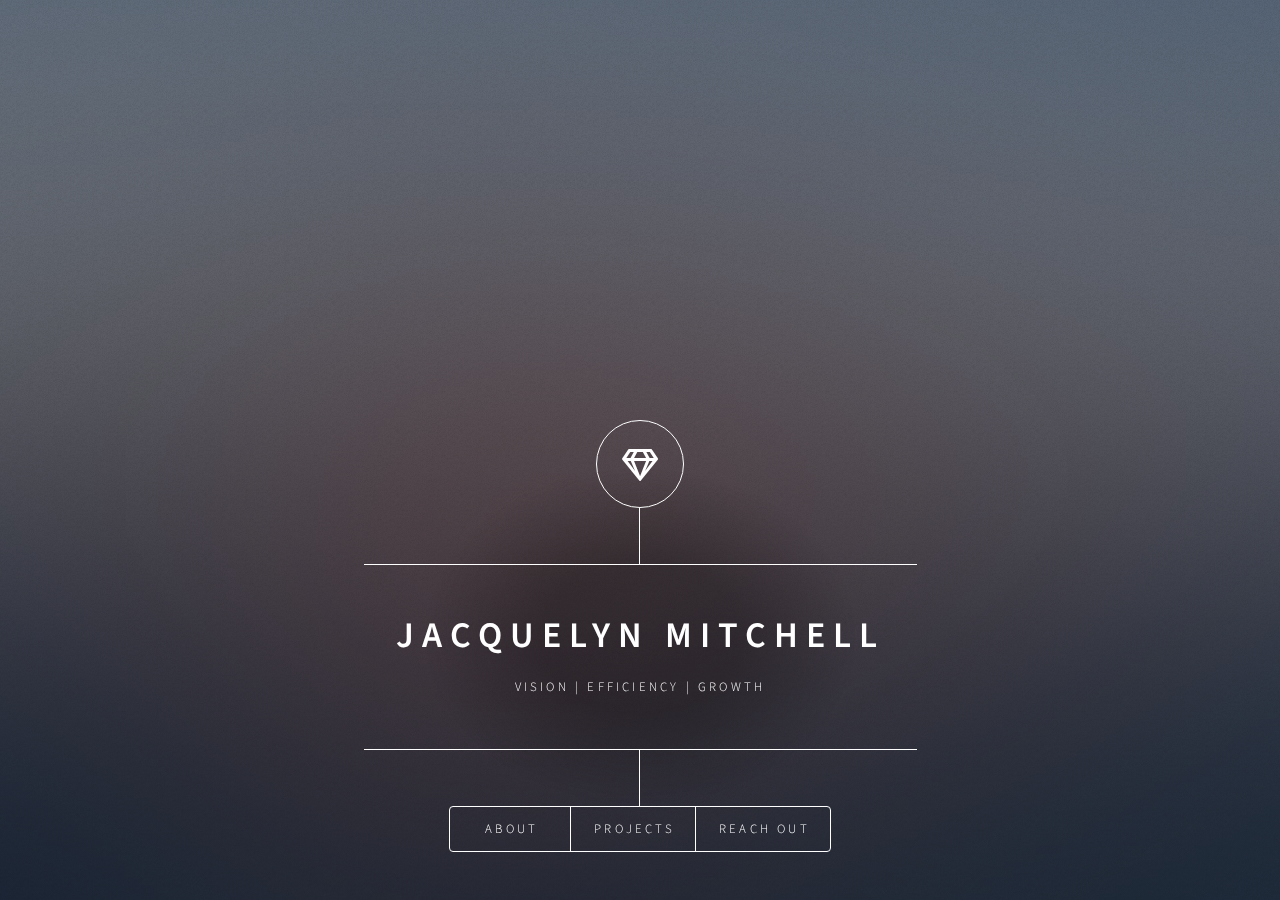
<file: index.html>
<!DOCTYPE html>

<html>
  <head>
    <title>Jacquelyn Mitchell | Software Developer</title>
    <meta charset="utf-8" />
    <meta
      name="viewport"
      content="width=device-width, initial-scale=1, user-scalable=no"
    />
    <link rel="stylesheet" href="assets/css/main.css" />
    <noscript
      ><link rel="stylesheet" href="assets/css/noscript.css"
    /></noscript>
  </head>
  <body class="is-preload">
    <!-- Wrapper -->
    <div id="wrapper">
      <!-- Header -->
      <header id="header">
        <div class="logo">
          <span class="icon fa-gem"></span>
        </div>
        <div class="content">
          <div class="inner">
            <h1>Jacquelyn Mitchell</h1>

            <p>Vision | Efficiency | Growth</p>
          </div>
        </div>
        <nav>
          <ul>
            <li><a href="#about">About</a></li>
            <li><a href="#projects">Projects</a></li>
            <li><a href="#reachout">Reach Out</a></li>
          </ul>
        </nav>
      </header>

      <!-- Main -->
      <div id="main">
        <!-- About -->
        <article id="about">
          <h2 class="major">Bonjour!</h2>
          <span class="image main"><img src="images/cover.PNG" alt="" /></span>
          <p>I'm Jacquelyn Mitchell</p>
          <p>
            Junior Software Developer with an eye for authenticity and
            particularity to seperate your project from the rest.
            <i>Shall We?...</i>Check out <a href="#projects">my work so far</a>.
          </p>
        </article>

        <!-- Projects -->
        <article id="projects">
          <h2 class="major">Projects</h2>
          <p>
            
          </p>

          <div class="projectContainer">
            <!-- <div class="row row-cols-2"> -->
            <div class="staticProjectContainer">
              <div class="staticProjectImage">
                <a href="https://github.com/jquln/StaticStore"
                  ><img
                    src="./images/STATICSTORE.PNG"
                    alt="static"
                    height="160px"
                    width="200px"
                /></a>
              </div>
              <div class="staticTitle">Static Store</div>
            </div>
            <div class="cssProjectContainer">
              <div class="cssProjectImage">
                <a href="https://codepen.io/jquln/pen/zYdwGad"
                  ><img
                    src="./images/CSSCREATURE (2).PNG"
                    alt="css creature"
                    height="160px"
                    width="200px"
                /></a>
              </div>
              <div class="cssTitle">CSS Creature</div>
            </div>
            <div class="businessProjectContainer">
              <div class="businessProjectImage">
                <a href="https://github.com/jquln/GoldBadge_Challenges/tree/master"
                  ><img
                    src="./images/BUSINESSCHALLENGES.PNG"
                    alt="business challenges"
                    height="160px"
                    width="200px"
                  />
                </a>
              </div>
              <div class="businessTitle">Business Challanges</div>
            </div>
            <div class="groupProjectContainer">
              <div class="groupProjectImage">
                <a href="https://github.com/RobMongin/SchedulerMVP"
                  ><img
                    src="./images/SCHEDULER.PNG"
                    alt="sunny schedular"
                    height="160px"
                    width="200px"
                /></a>
              </div>
              <div class="groupTitle">Group API Project</div>
            </div>
            <div class="prdcrProjectContainer">
              <div class="prdcrProjectImage">
                <a href="https://prdcrfriend.azurewebsites.net"
                  ><img
                    src="./images/PRDCR.PNG"
                    alt="prdcr"
                    height="160px"
                    width="200px"
                /></a>
              </div>
              <div class="prdcrTitle">PRDCR Friend</div>
            </div>

            <!-- </div> -->
          </div>
        </article>

        <!-- <section class="bg-primary" id="staticStore">
									<div class="container-fluid">
										<div class="row no-gutter popup-gallery">
											<div class="row row-cols-2">
												<a href="#" class="portfolio-box">
													<img src="#" class="img-responsive" alt="">
													<div class="portfolio-box-caption">
														<div class="portfolio-box-caption-content">
															<div class="project-category text-faded">
																Html/CSS
															</div>
															<div class="project-name">
																Static Storefront
															</div>
														</div>
													</div>
												</a>
											</div>
									
								</section> -->
        <!-- Contact -->
        <article id="reachout">
          <h2 class="major">Reach Out</h2>
          <form method="post" action="#">
            <div class="fields">
              <div class="field half">
                <label for="name">Name</label>
                <input type="text" name="name" id="name" />
              </div>
              <div class="field half">
                <label for="email">Email</label>
                <input type="text" name="email" id="email" />
              </div>
              <div class="field">
                <label for="message">Message</label>
                <textarea name="message" id="message" rows="4"></textarea>
              </div>
            </div>
            <ul class="actions">
              <li>
                <input type="submit" value="Send Message" class="primary" />
              </li>
              <li><input type="reset" value="Reset" /></li>
            </ul>
          </form>
          <ul class="icons">
            <li>
              <a
                href="https://www.linkedin.com/in/jquln/"
                class="icon brands fa-linkedin"
                ><span class="label">LinkedIn</span></a
              >
            </li>
            <li>
              <a href="https://github.com/jquln" class="icon brands fa-github"
                ><span class="label">GitHub</span></a
              >
            </li>
          </ul>
        </article>

        <!-- Elements -->
        <article id="elements">
          <h2 class="major">Elements</h2>

          <section>
            <h3 class="major">Text</h3>
            <p>
              This is <b>bold</b> and this is <strong>strong</strong>. This is
              <i>italic</i> and this is <em>emphasized</em>. This is
              <sup>superscript</sup> text and this is <sub>subscript</sub> text.
              This is <u>underlined</u> and this is code:
              <code>for (;;) { ... }</code>. Finally,
              <a href="#">this is a link</a>.
            </p>
            <hr />
            <h2>Heading Level 2</h2>
            <h3>Heading Level 3</h3>
            <h4>Heading Level 4</h4>
            <h5>Heading Level 5</h5>
            <h6>Heading Level 6</h6>
            <hr />
            <h4>Blockquote</h4>
            <blockquote>
              Fringilla nisl. Donec accumsan interdum nisi, quis tincidunt felis
              sagittis eget tempus euismod. Vestibulum ante ipsum primis in
              faucibus vestibulum. Blandit adipiscing eu felis iaculis volutpat
              ac adipiscing accumsan faucibus. Vestibulum ante ipsum primis in
              faucibus lorem ipsum dolor sit amet nullam adipiscing eu felis.
            </blockquote>
            <h4>Preformatted</h4>
            <pre><code>i = 0;

										while (!deck.isInOrder()) {
    									print 'Iteration ' + i;
    									deck.shuffle();
    												i++;
										}

										print 'It took ' + i + ' iterations to sort the deck.';</code></pre>
          </section>

          <section>
            <h3 class="major">Lists</h3>

            <h4>Unordered</h4>
            <ul>
              <li>Dolor pulvinar etiam.</li>
              <li>Sagittis adipiscing.</li>
              <li>Felis enim feugiat.</li>
            </ul>

            <h4>Alternate</h4>
            <ul class="alt">
              <li>Dolor pulvinar etiam.</li>
              <li>Sagittis adipiscing.</li>
              <li>Felis enim feugiat.</li>
            </ul>

            <h4>Ordered</h4>
            <ol>
              <li>Dolor pulvinar etiam.</li>
              <li>Etiam vel felis viverra.</li>
              <li>Felis enim feugiat.</li>
              <li>Dolor pulvinar etiam.</li>
              <li>Etiam vel felis lorem.</li>
              <li>Felis enim et feugiat.</li>
            </ol>
            <h4>Icons</h4>
            <ul class="icons">
              <li>
                <a href="#" class="icon brands fa-twitter"
                  ><span class="label">Twitter</span></a
                >
              </li>
              <li>
                <a href="#" class="icon brands fa-facebook-f"
                  ><span class="label">Facebook</span></a
                >
              </li>
              <li>
                <a href="#" class="icon brands fa-instagram"
                  ><span class="label">Instagram</span></a
                >
              </li>
              <li>
                <a href="#" class="icon brands fa-github"
                  ><span class="label">Github</span></a
                >
              </li>
            </ul>

            <h4>Actions</h4>
            <ul class="actions">
              <li><a href="#" class="button primary">Default</a></li>
              <li><a href="#" class="button">Default</a></li>
            </ul>
            <ul class="actions stacked">
              <li><a href="#" class="button primary">Default</a></li>
              <li><a href="#" class="button">Default</a></li>
            </ul>
          </section>

          <section>
            <h3 class="major">Table</h3>
            <h4>Default</h4>
            <div class="table-wrapper">
              <table>
                <thead>
                  <tr>
                    <th>Name</th>
                    <th>Description</th>
                    <th>Price</th>
                  </tr>
                </thead>
                <tbody>
                  <tr>
                    <td>Item One</td>
                    <td>Ante turpis integer aliquet porttitor.</td>
                    <td>29.99</td>
                  </tr>
                  <tr>
                    <td>Item Two</td>
                    <td>Vis ac commodo adipiscing arcu aliquet.</td>
                    <td>19.99</td>
                  </tr>
                  <tr>
                    <td>Item Three</td>
                    <td>Morbi faucibus arcu accumsan lorem.</td>
                    <td>29.99</td>
                  </tr>
                  <tr>
                    <td>Item Four</td>
                    <td>Vitae integer tempus condimentum.</td>
                    <td>19.99</td>
                  </tr>
                  <tr>
                    <td>Item Five</td>
                    <td>Ante turpis integer aliquet porttitor.</td>
                    <td>29.99</td>
                  </tr>
                </tbody>
                <tfoot>
                  <tr>
                    <td colspan="2"></td>
                    <td>100.00</td>
                  </tr>
                </tfoot>
              </table>
            </div>

            <h4>Alternate</h4>
            <div class="table-wrapper">
              <table class="alt">
                <thead>
                  <tr>
                    <th>Name</th>
                    <th>Description</th>
                    <th>Price</th>
                  </tr>
                </thead>
                <tbody>
                  <tr>
                    <td>Item One</td>
                    <td>Ante turpis integer aliquet porttitor.</td>
                    <td>29.99</td>
                  </tr>
                  <tr>
                    <td>Item Two</td>
                    <td>Vis ac commodo adipiscing arcu aliquet.</td>
                    <td>19.99</td>
                  </tr>
                  <tr>
                    <td>Item Three</td>
                    <td>Morbi faucibus arcu accumsan lorem.</td>
                    <td>29.99</td>
                  </tr>
                  <tr>
                    <td>Item Four</td>
                    <td>Vitae integer tempus condimentum.</td>
                    <td>19.99</td>
                  </tr>
                  <tr>
                    <td>Item Five</td>
                    <td>Ante turpis integer aliquet porttitor.</td>
                    <td>29.99</td>
                  </tr>
                </tbody>
                <tfoot>
                  <tr>
                    <td colspan="2"></td>
                    <td>100.00</td>
                  </tr>
                </tfoot>
              </table>
            </div>
          </section>

          <section>
            <h3 class="major">Buttons</h3>
            <ul class="actions">
              <li><a href="#" class="button primary">Primary</a></li>
              <li><a href="#" class="button">Default</a></li>
            </ul>
            <ul class="actions">
              <li><a href="#" class="button">Default</a></li>
              <li><a href="#" class="button small">Small</a></li>
            </ul>
            <ul class="actions">
              <li>
                <a href="#" class="button primary icon solid fa-download"
                  >Icon</a
                >
              </li>
              <li>
                <a href="#" class="button icon solid fa-download">Icon</a>
              </li>
            </ul>
            <ul class="actions">
              <li><span class="button primary disabled">Disabled</span></li>
              <li><span class="button disabled">Disabled</span></li>
            </ul>
          </section>

          <section>
            <h3 class="major">Form</h3>
            <form method="post" action="#">
              <div class="fields">
                <div class="field half">
                  <label for="demo-name">Name</label>
                  <input
                    type="text"
                    name="demo-name"
                    id="demo-name"
                    value=""
                    placeholder="Jane Doe"
                  />
                </div>
                <div class="field half">
                  <label for="demo-email">Email</label>
                  <input
                    type="email"
                    name="demo-email"
                    id="demo-email"
                    value=""
                    placeholder="jane@untitled.tld"
                  />
                </div>
                <div class="field">
                  <label for="demo-category">Category</label>
                  <select name="demo-category" id="demo-category">
                    <option value="">-</option>
                    <option value="1">Manufacturing</option>
                    <option value="1">Shipping</option>
                    <option value="1">Administration</option>
                    <option value="1">Human Resources</option>
                  </select>
                </div>
                <div class="field half">
                  <input
                    type="radio"
                    id="demo-priority-low"
                    name="demo-priority"
                    checked
                  />
                  <label for="demo-priority-low">Low</label>
                </div>
                <div class="field half">
                  <input
                    type="radio"
                    id="demo-priority-high"
                    name="demo-priority"
                  />
                  <label for="demo-priority-high">High</label>
                </div>
                <div class="field half">
                  <input type="checkbox" id="demo-copy" name="demo-copy" />
                  <label for="demo-copy">Email me a copy</label>
                </div>
                <div class="field half">
                  <input
                    type="checkbox"
                    id="demo-human"
                    name="demo-human"
                    checked
                  />
                  <label for="demo-human">Not a robot</label>
                </div>
                <div class="field">
                  <label for="demo-message">Message</label>
                  <textarea
                    name="demo-message"
                    id="demo-message"
                    placeholder="Enter your message"
                    rows="6"
                  ></textarea>
                </div>
              </div>
              <ul class="actions">
                <li>
                  <input type="submit" value="Send Message" class="primary" />
                </li>
                <li><input type="reset" value="Reset" /></li>
              </ul>
            </form>
          </section>
        </article>

        <!-- Footer -->
        <footer id="footer">
          <p class="copyright">&copy; Jacquelyn Mitchell 2022</p>
        </footer>
      </div>
    </div>

    <!-- BG -->
    <div id="bg"></div>

    <!-- Scripts -->

    <script src="assets/js/jquery.min.js"></script>
    <script src="assets/js/browser.min.js"></script>
    <script src="assets/js/breakpoints.min.js"></script>
    <script src="assets/js/util.js"></script>
    <script src="assets/js/main.js"></script>
  </body>
</html>
</file>
<file: assets/css/noscript.css>
/*
	Dimension by HTML5 UP
	html5up.net | @ajlkn
	Free for personal and commercial use under the CCA 3.0 license (html5up.net/license)
*/

/* BG */

	body.is-preload #bg:before {
		background-color: transparent;
	}

/* Header */

	body.is-preload #header {
		-moz-filter: none;
		-webkit-filter: none;
		-ms-filter: none;
		filter: none;
	}

		body.is-preload #header > * {
			opacity: 1;
		}

		body.is-preload #header .content .inner {
			max-height: none;
			padding: 3rem 2rem;
			opacity: 1;
		}

/* Main */

	#main article {
		opacity: 1;
		margin: 4rem 0 0 0;
	}
</file>
<file: assets/css/main.css>
@import url(fontawesome-all.min.css);
@import url("https://fonts.googleapis.com/css?family=Source+Sans+Pro:300italic,600italic,300,600");



html, body, div, span, applet, object,
iframe, h1, h2, h3, h4, h5, h6, p, blockquote,
pre, a, abbr, acronym, address, big, cite,
code, del, dfn, em, img, ins, kbd, q, s, samp,
small, strike, strong, sub, sup, tt, var, b,
u, i, center, dl, dt, dd, ol, ul, li, fieldset,
form, label, legend, table, caption, tbody,
tfoot, thead, tr, th, td, article, aside,
canvas, details, embed, figure, figcaption,
footer, header, hgroup, menu, nav, output, ruby,
section, summary, time, mark, audio, video {
	margin: 0;
	padding: 0;
	border: 0;
	font-size: 100%;
	font: inherit;
	vertical-align: baseline;}

article, aside, details, figcaption, figure,
footer, header, hgroup, menu, nav, section {
	display: block;}

body {
	line-height: 1;
}

ol, ul {
	list-style: none;
}

blockquote, q {
	quotes: none;
}

	blockquote:before, blockquote:after, q:before, q:after {
		content: '';
		content: none;
	}

table {
	border-collapse: collapse;
	border-spacing: 0;
}

body {
	-webkit-text-size-adjust: none;
}

mark {
	background-color: transparent;
	color: inherit;
}

input::-moz-focus-inner {
	border: 0;
	padding: 0;
}

input, select, textarea {
	-moz-appearance: none;
	-webkit-appearance: none;
	-ms-appearance: none;
	appearance: none;
}

/* Basic */

	@-ms-viewport {
		width: device-width;
	}

	@media screen and (max-width: 480px) {

		html, body {
			min-width: 320px;
		}

	}

	html {
		box-sizing: border-box;
	}

	*, *:before, *:after {
		box-sizing: inherit;
	}

	body {
		background: #1b1f22;
	}

		body.is-preload *, body.is-preload *:before, body.is-preload *:after {
			-moz-animation: none !important;
			-webkit-animation: none !important;
			-ms-animation: none !important;
			animation: none !important;
			-moz-transition: none !important;
			-webkit-transition: none !important;
			-ms-transition: none !important;
			transition: none !important;
		}

/* Type */

	html {
		font-size: 16pt;
	}

		@media screen and (max-width: 1680px) {

			html {
				font-size: 12pt;
			}

		}

		@media screen and (max-width: 736px) {

			html {
				font-size: 11pt;
			}

		}

		@media screen and (max-width: 360px) {

			html {
				font-size: 10pt;
			}

		}

	body, input, select, textarea {
		color: #ffffff;
		font-family: "Source Sans Pro", sans-serif;
		font-weight: 300;
		font-size: 1rem;
		line-height: 1.65;
	}

	a {
		-moz-transition: color 0.2s ease-in-out, background-color 0.2s ease-in-out, border-bottom-color 0.2s ease-in-out;
		-webkit-transition: color 0.2s ease-in-out, background-color 0.2s ease-in-out, border-bottom-color 0.2s ease-in-out;
		-ms-transition: color 0.2s ease-in-out, background-color 0.2s ease-in-out, border-bottom-color 0.2s ease-in-out;
		transition: color 0.2s ease-in-out, background-color 0.2s ease-in-out, border-bottom-color 0.2s ease-in-out;
		border-bottom: dotted 1px rgba(255, 255, 255, 0.5);
		text-decoration: none;
		color: inherit;
	}

		a:hover {
			border-bottom-color: transparent;
		}

	strong, b {
		color: #ffffff;
		font-weight: 600;
	}

	em, i {
		font-style: italic;
	}

	p {
		margin: 0 0 2rem 0;
	}

	h1, h2, h3, h4, h5, h6 {
		color: #ffffff;
		font-weight: 600;
		line-height: 1.5;
		margin: 0 0 1rem 0;
		text-transform: uppercase;
		letter-spacing: 0.2rem;
	}

		h1 a, h2 a, h3 a, h4 a, h5 a, h6 a {
			color: inherit;
			text-decoration: none;
		}

		h1.major, h2.major, h3.major, h4.major, h5.major, h6.major {
			border-bottom: solid 1px #ffffff;
			width: -moz-max-content;
			width: -webkit-max-content;
			width: -ms-max-content;
			width: max-content;
			padding-bottom: 0.5rem;
			margin: 0 0 2rem 0;
		}

	h1 {
		font-size: 2.25rem;
		line-height: 1.3;
		letter-spacing: 0.5rem;
	}

	h2 {
		font-size: 1.5rem;
		line-height: 1.4;
		letter-spacing: 0.5rem;
	}

	h3 {
		font-size: 1rem;
	}

	h4 {
		font-size: 0.8rem;
	}

	h5 {
		font-size: 0.7rem;
	}

	h6 {
		font-size: 0.6rem;
	}

	@media screen and (max-width: 736px) {

		h1 {
			font-size: 1.75rem;
			line-height: 1.4;
		}

		h2 {
			font-size: 1.25em;
			line-height: 1.5;
		}

	}

	sub {
		font-size: 0.8rem;
		position: relative;
		top: 0.5rem;
	}

	sup {
		font-size: 0.8rem;
		position: relative;
		top: -0.5rem;
	}

	blockquote {
		border-left: solid 4px #ffffff;
		font-style: italic;
		margin: 0 0 2rem 0;
		padding: 0.5rem 0 0.5rem 2rem;
	}

	code {
		background: rgba(255, 255, 255, 0.075);
		border-radius: 4px;
		font-family: "Courier New", monospace;
		font-size: 0.9rem;
		margin: 0 0.25rem;
		padding: 0.25rem 0.65rem;
	}

	pre {
		-webkit-overflow-scrolling: touch;
		font-family: "Courier New", monospace;
		font-size: 0.9rem;
		margin: 0 0 2rem 0;
	}

		pre code {
			display: block;
			line-height: 1.75;
			padding: 1rem 1.5rem;
			overflow-x: auto;
		}

	hr {
		border: 0;
		border-bottom: solid 1px #ffffff;
		margin: 2.75rem 0;
	}

	.align-left {
		text-align: left;
	}

	.align-center {
		text-align: center;
	}

	.align-right {
		text-align: right;
	}

/* Form */

	form {
		margin: 0 0 2rem 0;
	}

		form > :last-child {
			margin-bottom: 0;
		}

		form > .fields {
			display: -moz-flex;
			display: -webkit-flex;
			display: -ms-flex;
			display: flex;
			-moz-flex-wrap: wrap;
			-webkit-flex-wrap: wrap;
			-ms-flex-wrap: wrap;
			flex-wrap: wrap;
			width: calc(100% + 3rem);
			margin: -1.5rem 0 2rem -1.5rem;
		}

			form > .fields > .field {
				-moz-flex-grow: 0;
				-webkit-flex-grow: 0;
				-ms-flex-grow: 0;
				flex-grow: 0;
				-moz-flex-shrink: 0;
				-webkit-flex-shrink: 0;
				-ms-flex-shrink: 0;
				flex-shrink: 0;
				padding: 1.5rem 0 0 1.5rem;
				width: calc(100% - 1.5rem);
			}

				form > .fields > .field.half {
					width: calc(50% - 0.75rem);
				}

				form > .fields > .field.third {
					width: calc(100%/3 - 0.5rem);
				}

				form > .fields > .field.quarter {
					width: calc(25% - 0.375rem);
				}

		@media screen and (max-width: 480px) {

			form > .fields {
				width: calc(100% + 3rem);
				margin: -1.5rem 0 2rem -1.5rem;
			}

				form > .fields > .field {
					padding: 1.5rem 0 0 1.5rem;
					width: calc(100% - 1.5rem);
				}

					form > .fields > .field.half {
						width: calc(100% - 1.5rem);
					}

					form > .fields > .field.third {
						width: calc(100% - 1.5rem);
					}

					form > .fields > .field.quarter {
						width: calc(100% - 1.5rem);
					}

		}

	label {
		color: #ffffff;
		display: block;
		font-size: 0.8rem;
		font-weight: 300;
		letter-spacing: 0.2rem;
		line-height: 1.5;
		margin: 0 0 1rem 0;
		text-transform: uppercase;
	}

	input[type="text"],
	input[type="password"],
	input[type="email"],
	input[type="tel"],
	select,
	textarea {
		-moz-appearance: none;
		-webkit-appearance: none;
		-ms-appearance: none;
		appearance: none;
		-moz-transition: border-color 0.2s ease-in-out, box-shadow 0.2s ease-in-out, background-color 0.2s ease-in-out;
		-webkit-transition: border-color 0.2s ease-in-out, box-shadow 0.2s ease-in-out, background-color 0.2s ease-in-out;
		-ms-transition: border-color 0.2s ease-in-out, box-shadow 0.2s ease-in-out, background-color 0.2s ease-in-out;
		transition: border-color 0.2s ease-in-out, box-shadow 0.2s ease-in-out, background-color 0.2s ease-in-out;
		background-color: transparent;
		border-radius: 4px;
		border: solid 1px #ffffff;
		color: inherit;
		display: block;
		outline: 0;
		padding: 0 1rem;
		text-decoration: none;
		width: 100%;
	}

		input[type="text"]:invalid,
		input[type="password"]:invalid,
		input[type="email"]:invalid,
		input[type="tel"]:invalid,
		select:invalid,
		textarea:invalid {
			box-shadow: none;
		}

		input[type="text"]:focus,
		input[type="password"]:focus,
		input[type="email"]:focus,
		input[type="tel"]:focus,
		select:focus,
		textarea:focus {
			background: rgba(255, 255, 255, 0.075);
			border-color: #ffffff;
			box-shadow: 0 0 0 1px #ffffff;
		}

	select {
		background-image: url("data:image/svg+xml;charset=utf8,%3Csvg xmlns='http://www.w3.org/2000/svg' width='40' height='40' preserveAspectRatio='none' viewBox='0 0 40 40'%3E%3Cpath d='M9.4,12.3l10.4,10.4l10.4-10.4c0.2-0.2,0.5-0.4,0.9-0.4c0.3,0,0.6,0.1,0.9,0.4l3.3,3.3c0.2,0.2,0.4,0.5,0.4,0.9 c0,0.4-0.1,0.6-0.4,0.9L20.7,31.9c-0.2,0.2-0.5,0.4-0.9,0.4c-0.3,0-0.6-0.1-0.9-0.4L4.3,17.3c-0.2-0.2-0.4-0.5-0.4-0.9 c0-0.4,0.1-0.6,0.4-0.9l3.3-3.3c0.2-0.2,0.5-0.4,0.9-0.4S9.1,12.1,9.4,12.3z' fill='%23ffffff' /%3E%3C/svg%3E");
		background-size: 1.25rem;
		background-repeat: no-repeat;
		background-position: calc(100% - 1rem) center;
		height: 2.75rem;
		padding-right: 2.75rem;
		text-overflow: ellipsis;
	}

		select option {
			color: #ffffff;
			background: #1b1f22;
		}

		select:focus::-ms-value {
			background-color: transparent;
		}

		select::-ms-expand {
			display: none;
		}

	input[type="text"],
	input[type="password"],
	input[type="email"],
	select {
		height: 2.75rem;
	}

	textarea {
		padding: 0.75rem 1rem;
	}

	input[type="checkbox"],
	input[type="radio"] {
		-moz-appearance: none;
		-webkit-appearance: none;
		-ms-appearance: none;
		appearance: none;
		display: block;
		float: left;
		margin-right: -2rem;
		opacity: 0;
		width: 1rem;
		z-index: -1;
	}

		input[type="checkbox"] + label,
		input[type="radio"] + label {
			text-decoration: none;
			-moz-user-select: none;
			-webkit-user-select: none;
			-ms-user-select: none;
			user-select: none;
			color: #ffffff;
			cursor: pointer;
			display: inline-block;
			font-size: 0.8rem;
			font-weight: 300;
			margin: 0 0 0.5rem 0;
			padding-left: 2.65rem;
			padding-right: 0.75rem;
			position: relative;
		}

			input[type="checkbox"] + label:before,
			input[type="radio"] + label:before {
				-moz-osx-font-smoothing: grayscale;
				-webkit-font-smoothing: antialiased;
				display: inline-block;
				font-style: normal;
				font-variant: normal;
				text-rendering: auto;
				line-height: 1;
				text-transform: none !important;
				font-family: 'Font Awesome 5 Free';
				font-weight: 900;
			}

			input[type="checkbox"] + label:before,
			input[type="radio"] + label:before {
				-moz-transition: border-color 0.2s ease-in-out, box-shadow 0.2s ease-in-out, background-color 0.2s ease-in-out;
				-webkit-transition: border-color 0.2s ease-in-out, box-shadow 0.2s ease-in-out, background-color 0.2s ease-in-out;
				-ms-transition: border-color 0.2s ease-in-out, box-shadow 0.2s ease-in-out, background-color 0.2s ease-in-out;
				transition: border-color 0.2s ease-in-out, box-shadow 0.2s ease-in-out, background-color 0.2s ease-in-out;
				border-radius: 4px;
				border: solid 1px #ffffff;
				content: '';
				display: inline-block;
				height: 1.65rem;
				left: 0;
				line-height: 1.65rem;
				position: absolute;
				text-align: center;
				top: -0.15rem;
				width: 1.65rem;
			}

		input[type="checkbox"]:checked + label:before,
		input[type="radio"]:checked + label:before {
			background: #ffffff !important;
			border-color: #ffffff !important;
			color: #1b1f22;
			content: '\f00c';
		}

		input[type="checkbox"]:focus + label:before,
		input[type="radio"]:focus + label:before {
			background: rgba(255, 255, 255, 0.075);
			border-color: #ffffff;
			box-shadow: 0 0 0 1px #ffffff;
		}

	input[type="checkbox"] + label:before {
		border-radius: 4px;
	}

	input[type="radio"] + label:before {
		border-radius: 100%;
	}

	::-webkit-input-placeholder {
		color: rgba(255, 255, 255, 0.5) !important;
		opacity: 1.0;
	}

	:-moz-placeholder {
		color: rgba(255, 255, 255, 0.5) !important;
		opacity: 1.0;
	}

	::-moz-placeholder {
		color: rgba(255, 255, 255, 0.5) !important;
		opacity: 1.0;
	}

	:-ms-input-placeholder {
		color: rgba(255, 255, 255, 0.5) !important;
		opacity: 1.0;
	}

	.formerize-placeholder {
		color: rgba(255, 255, 255, 0.5) !important;
		opacity: 1.0;
	}

/* Box */

	.box {
		border-radius: 4px;
		border: solid 1px #ffffff;
		margin-bottom: 2rem;
		padding: 1.5em;
	}

		.box > :last-child,
		.box > :last-child > :last-child,
		.box > :last-child > :last-child > :last-child {
			margin-bottom: 0;
		}

		.box.alt {
			border: 0;
			border-radius: 0;
			padding: 0;
		}

/* Icon */

	.icon {
		text-decoration: none;
		border-bottom: none;
		position: relative;
	}

		.icon:before {
			-moz-osx-font-smoothing: grayscale;
			-webkit-font-smoothing: antialiased;
			display: inline-block;
			font-style: normal;
			font-variant: normal;
			text-rendering: auto;
			line-height: 1;
			text-transform: none !important;
			font-family: 'Font Awesome 5 Free';
			font-weight: 400;
		}

		.icon > .label {
			display: none;
		}

		.icon:before {
			line-height: inherit;
		}

		.icon.solid:before {
			font-weight: 900;
		}

		.icon.brands:before {
			font-family: 'Font Awesome 5 Brands';
		}

/* Image */

	.image {
		border-radius: 4px;
		border: 0;
		display: inline-block;
		position: relative;
	}

		.image:before {
			pointer-events: none;
			background-image: url("../../images/overlay.png");
			background-color: rgba(19, 21, 25, 0.5);
			border-radius: 4px;
			content: '';
			display: block;
			height: 100%;
			left: 0;
			opacity: 0.5;
			position: absolute;
			top: 0;
			width: 100%;
		}

		.image img {
			border-radius: 4px;
			display: block;
		}

		.image.left, .image.right {
			max-width: 40%;
		}

			.image.left img, .image.right img {
				width: 100%;
			}

		.image.left {
			float: left;
			padding: 0 1.5em 1em 0;
			top: 0.25em;
		}

		.image.right {
			float: right;
			padding: 0 0 1em 1.5em;
			top: 0.25em;
		}

		.image.fit {
			display: block;
			margin: 0 0 2rem 0;
			width: 100%;
		}

			.image.fit img {
				width: 100%;
			}

		.image.main {
			display: block;
			margin: 2.5rem 0;
			width: 100%;
		}

			.image.main img {
				width: 100%;
			}

		@media screen and (max-width: 736px) {

			.image.main {
				margin: 2rem 0;
			}

		}

		@media screen and (max-width: 480px) {

			.image.main {
				margin: 1.5rem 0;
			}

		}

/* List */

	ol {
		list-style: decimal;
		margin: 0 0 2rem 0;
		padding-left: 1.25em;
	}

		ol li {
			padding-left: 0.25em;
		}

	ul {
		list-style: disc;
		margin: 0 0 2rem 0;
		padding-left: 1em;
	}

		ul li {
			padding-left: 0.5em;
		}

		ul.alt {
			list-style: none;
			padding-left: 0;
		}

			ul.alt li {
				border-top: solid 1px #ffffff;
				padding: 0.5em 0;
			}

				ul.alt li:first-child {
					border-top: 0;
					padding-top: 0;
				}

	dl {
		margin: 0 0 2rem 0;
	}

		dl dt {
			display: block;
			font-weight: 600;
			margin: 0 0 1rem 0;
		}

		dl dd {
			margin-left: 2rem;
		}

/* Actions */

	ul.actions {
		display: -moz-flex;
		display: -webkit-flex;
		display: -ms-flex;
		display: flex;
		cursor: default;
		list-style: none;
		margin-left: -1rem;
		padding-left: 0;
	}

		ul.actions li {
			padding: 0 0 0 1rem;
			vertical-align: middle;
		}

		ul.actions.special {
			-moz-justify-content: center;
			-webkit-justify-content: center;
			-ms-justify-content: center;
			justify-content: center;
			width: 100%;
			margin-left: 0;
		}

			ul.actions.special li:first-child {
				padding-left: 0;
			}

		ul.actions.stacked {
			-moz-flex-direction: column;
			-webkit-flex-direction: column;
			-ms-flex-direction: column;
			flex-direction: column;
			margin-left: 0;
		}

			ul.actions.stacked li {
				padding: 1.3rem 0 0 0;
			}

				ul.actions.stacked li:first-child {
					padding-top: 0;
				}

		ul.actions.fit {
			width: calc(100% + 1rem);
		}

			ul.actions.fit li {
				-moz-flex-grow: 1;
				-webkit-flex-grow: 1;
				-ms-flex-grow: 1;
				flex-grow: 1;
				-moz-flex-shrink: 1;
				-webkit-flex-shrink: 1;
				-ms-flex-shrink: 1;
				flex-shrink: 1;
				width: 100%;
			}

				ul.actions.fit li > * {
					width: 100%;
				}

			ul.actions.fit.stacked {
				width: 100%;
			}

		@media screen and (max-width: 480px) {

			ul.actions:not(.fixed) {
				-moz-flex-direction: column;
				-webkit-flex-direction: column;
				-ms-flex-direction: column;
				flex-direction: column;
				margin-left: 0;
				width: 100% !important;
			}

				ul.actions:not(.fixed) li {
					-moz-flex-grow: 1;
					-webkit-flex-grow: 1;
					-ms-flex-grow: 1;
					flex-grow: 1;
					-moz-flex-shrink: 1;
					-webkit-flex-shrink: 1;
					-ms-flex-shrink: 1;
					flex-shrink: 1;
					padding: 1rem 0 0 0;
					text-align: center;
					width: 100%;
				}

					ul.actions:not(.fixed) li > * {
						width: 100%;
					}

					ul.actions:not(.fixed) li:first-child {
						padding-top: 0;
					}

					ul.actions:not(.fixed) li input[type="submit"],
					ul.actions:not(.fixed) li input[type="reset"],
					ul.actions:not(.fixed) li input[type="button"],
					ul.actions:not(.fixed) li button,
					ul.actions:not(.fixed) li .button {
						width: 100%;
					}

						ul.actions:not(.fixed) li input[type="submit"].icon:before,
						ul.actions:not(.fixed) li input[type="reset"].icon:before,
						ul.actions:not(.fixed) li input[type="button"].icon:before,
						ul.actions:not(.fixed) li button.icon:before,
						ul.actions:not(.fixed) li .button.icon:before {
							margin-left: -0.5em;
						}

		}

/* Icons */

	ul.icons {
		cursor: default;
		list-style: none;
		padding-left: 0;
	}

		ul.icons li {
			display: inline-block;
			padding: 0 0.75em 0 0;
		}

			ul.icons li:last-child {
				padding-right: 0;
			}

			ul.icons li a {
				border-radius: 100%;
				box-shadow: inset 0 0 0 1px #ffffff;
				display: inline-block;
				height: 2.25rem;
				line-height: 2.25rem;
				text-align: center;
				width: 2.25rem;
			}

				ul.icons li a:hover {
					background-color: rgba(255, 255, 255, 0.075);
				}

				ul.icons li a:active {
					background-color: rgba(255, 255, 255, 0.175);
				}

/* Table */

	.table-wrapper {
		-webkit-overflow-scrolling: touch;
		overflow-x: auto;
	}

	table {
		margin: 0 0 2rem 0;
		width: 100%;
	}

		table tbody tr {
			border: solid 1px #ffffff;
			border-left: 0;
			border-right: 0;
		}

			table tbody tr:nth-child(2n + 1) {
				background-color: rgba(255, 255, 255, 0.075);
			}

		table td {
			padding: 0.75em 0.75em;
		}

		table th {
			color: #ffffff;
			font-size: 0.9em;
			font-weight: 600;
			padding: 0 0.75em 0.75em 0.75em;
			text-align: left;
		}

		table thead {
			border-bottom: solid 2px #ffffff;
		}

		table tfoot {
			border-top: solid 2px #ffffff;
		}

		table.alt {
			border-collapse: separate;
		}

			table.alt tbody tr td {
				border: solid 1px #ffffff;
				border-left-width: 0;
				border-top-width: 0;
			}

				table.alt tbody tr td:first-child {
					border-left-width: 1px;
				}

			table.alt tbody tr:first-child td {
				border-top-width: 1px;
			}

			table.alt thead {
				border-bottom: 0;
			}

			table.alt tfoot {
				border-top: 0;
			}

/* Button */

	input[type="submit"],
	input[type="reset"],
	input[type="button"],
	button,
	.button {
		-moz-appearance: none;
		-webkit-appearance: none;
		-ms-appearance: none;
		appearance: none;
		-moz-transition: background-color 0.2s ease-in-out, color 0.2s ease-in-out;
		-webkit-transition: background-color 0.2s ease-in-out, color 0.2s ease-in-out;
		-ms-transition: background-color 0.2s ease-in-out, color 0.2s ease-in-out;
		transition: background-color 0.2s ease-in-out, color 0.2s ease-in-out;
		background-color: transparent;
		border-radius: 4px;
		border: 0;
		box-shadow: inset 0 0 0 1px #ffffff;
		color: #ffffff !important;
		cursor: pointer;
		display: inline-block;
		font-size: 0.8rem;
		font-weight: 300;
		height: 2.75rem;
		letter-spacing: 0.2rem;
		line-height: 2.75rem;
		outline: 0;
		padding: 0 1.25rem 0 1.35rem;
		text-align: center;
		text-decoration: none;
		text-transform: uppercase;
		white-space: nowrap;
	}

		input[type="submit"]:hover,
		input[type="reset"]:hover,
		input[type="button"]:hover,
		button:hover,
		.button:hover {
			background-color: rgba(255, 255, 255, 0.075);
		}

		input[type="submit"]:active,
		input[type="reset"]:active,
		input[type="button"]:active,
		button:active,
		.button:active {
			background-color: rgba(255, 255, 255, 0.175);
		}

		input[type="submit"].icon:before,
		input[type="reset"].icon:before,
		input[type="button"].icon:before,
		button.icon:before,
		.button.icon:before {
			margin-right: 0.5em;
		}

		input[type="submit"].fit,
		input[type="reset"].fit,
		input[type="button"].fit,
		button.fit,
		.button.fit {
			width: 100%;
		}

		input[type="submit"].small,
		input[type="reset"].small,
		input[type="button"].small,
		button.small,
		.button.small {
			font-size: 0.6rem;
			height: 2.0625rem;
			line-height: 2.0625rem;
		}

		input[type="submit"].primary,
		input[type="reset"].primary,
		input[type="button"].primary,
		button.primary,
		.button.primary {
			background-color: #ffffff;
			color: #1b1f22 !important;
			font-weight: 600;
		}

		input[type="submit"].disabled, input[type="submit"]:disabled,
		input[type="reset"].disabled,
		input[type="reset"]:disabled,
		input[type="button"].disabled,
		input[type="button"]:disabled,
		button.disabled,
		button:disabled,
		.button.disabled,
		.button:disabled {
			pointer-events: none;
			cursor: default;
			opacity: 0.25;
		}

	input[type="submit"],
	input[type="reset"],
	input[type="button"],
	button {
		line-height: calc(2.75rem - 2px);
	}

/* BG */

	#bg {
		-moz-transform: scale(1.0);
		-webkit-transform: scale(1.0);
		-ms-transform: scale(1.0);
		transform: scale(1.0);
		-webkit-backface-visibility: hidden;
		position: fixed;
		top: 0;
		left: 0;
		width: 100%;
		height: 100vh;
		z-index: 1;
	}

		#bg:before, #bg:after {
			content: '';
			display: block;
			position: absolute;
			top: 0;
			left: 0;
			width: 100%;
			height: 100%;
		}

		#bg:before {
			-moz-transition: background-color 2.5s ease-in-out;
			-webkit-transition: background-color 2.5s ease-in-out;
			-ms-transition: background-color 2.5s ease-in-out;
			transition: background-color 2.5s ease-in-out;
			-moz-transition-delay: 0.75s;
			-webkit-transition-delay: 0.75s;
			-ms-transition-delay: 0.75s;
			transition-delay: 0.75s;
			background-image: linear-gradient(to top, rgba(19, 21, 25, 0.5), rgba(19, 21, 25, 0.5)), url("../../images/overlay.png");
			background-size: auto,
 256px 256px;
			background-position: center,
 center;
			background-repeat: no-repeat,
 repeat;
			z-index: 2;
		}

		#bg:after {
			-moz-transform: scale(1.125);
			-webkit-transform: scale(1.125);
			-ms-transform: scale(1.125);
			transform: scale(1.125);
			-moz-transition: -moz-transform 0.325s ease-in-out, -moz-filter 0.325s ease-in-out;
			-webkit-transition: -webkit-transform 0.325s ease-in-out, -webkit-filter 0.325s ease-in-out;
			-ms-transition: -ms-transform 0.325s ease-in-out, -ms-filter 0.325s ease-in-out;
			transition: transform 0.325s ease-in-out, filter 0.325s ease-in-out;
			background-image: url("../../images/bg.jpg");
			background-position: center;
			background-size: cover;
			background-repeat: no-repeat;
			z-index: 1;
		}

		body.is-article-visible #bg:after {
			-moz-transform: scale(1.0825);
			-webkit-transform: scale(1.0825);
			-ms-transform: scale(1.0825);
			transform: scale(1.0825);
			-moz-filter: blur(0.2rem);
			-webkit-filter: blur(0.2rem);
			-ms-filter: blur(0.2rem);
			filter: blur(0.2rem);
		}

		body.is-preload #bg:before {
			background-color: #000000;
		}

/* Wrapper */

	#wrapper {
		display: -moz-flex;
		display: -webkit-flex;
		display: -ms-flex;
		display: flex;
		-moz-flex-direction: column;
		-webkit-flex-direction: column;
		-ms-flex-direction: column;
		flex-direction: column;
		-moz-align-items: center;
		-webkit-align-items: center;
		-ms-align-items: center;
		align-items: center;
		-moz-justify-content: space-between;
		-webkit-justify-content: space-between;
		-ms-justify-content: space-between;
		justify-content: space-between;
		position: relative;
		min-height: 100vh;
		width: 100%;
		padding: 4rem 2rem;
		z-index: 3;
	}

		#wrapper:before {
			content: '';
			display: block;
		}

		@media screen and (max-width: 1680px) {

			#wrapper {
				padding: 3rem 2rem;
			}

		}

		@media screen and (max-width: 736px) {

			#wrapper {
				padding: 2rem 1rem;
			}

		}

		@media screen and (max-width: 480px) {

			#wrapper {
				padding: 1rem;
			}

		}

/* Header */

	#header {
		display: -moz-flex;
		display: -webkit-flex;
		display: -ms-flex;
		display: flex;
		-moz-flex-direction: column;
		-webkit-flex-direction: column;
		-ms-flex-direction: column;
		flex-direction: column;
		-moz-align-items: center;
		-webkit-align-items: center;
		-ms-align-items: center;
		align-items: center;
		-moz-transition: -moz-transform 0.325s ease-in-out, -moz-filter 0.325s ease-in-out, opacity 0.325s ease-in-out;
		-webkit-transition: -webkit-transform 0.325s ease-in-out, -webkit-filter 0.325s ease-in-out, opacity 0.325s ease-in-out;
		-ms-transition: -ms-transform 0.325s ease-in-out, -ms-filter 0.325s ease-in-out, opacity 0.325s ease-in-out;
		transition: transform 0.325s ease-in-out, filter 0.325s ease-in-out, opacity 0.325s ease-in-out;
		background-image: -moz-radial-gradient(rgba(0, 0, 0, 0.25) 25%, rgba(0, 0, 0, 0) 55%);
		background-image: -webkit-radial-gradient(rgba(0, 0, 0, 0.25) 25%, rgba(0, 0, 0, 0) 55%);
		background-image: -ms-radial-gradient(rgba(0, 0, 0, 0.25) 25%, rgba(0, 0, 0, 0) 55%);
		background-image: radial-gradient(rgba(0, 0, 0, 0.25) 25%, rgba(0, 0, 0, 0) 55%);
		max-width: 100%;
		text-align: center;
	}

		#header > * {
			-moz-transition: opacity 0.325s ease-in-out;
			-webkit-transition: opacity 0.325s ease-in-out;
			-ms-transition: opacity 0.325s ease-in-out;
			transition: opacity 0.325s ease-in-out;
			position: relative;
			margin-top: 3.5rem;
		}

			#header > *:before {
				content: '';
				display: block;
				position: absolute;
				top: calc(-3.5rem - 1px);
				left: calc(50% - 1px);
				width: 1px;
				height: calc(3.5rem + 1px);
				background: #ffffff;
			}

		#header > :first-child {
			margin-top: 0;
		}

			#header > :first-child:before {
				display: none;
			}

		#header .logo {
			width: 5.5rem;
			height: 5.5rem;
			line-height: 5.5rem;
			border: solid 1px #ffffff;
			border-radius: 100%;
		}

			#header .logo .icon:before {
				font-size: 2rem;
			}

		#header .content {
			border-style: solid;
			border-color: #ffffff;
			border-top-width: 1px;
			border-bottom-width: 1px;
			max-width: 100%;
		}

			#header .content .inner {
				-moz-transition: max-height 0.75s ease, padding 0.75s ease, opacity 0.325s ease-in-out;
				-webkit-transition: max-height 0.75s ease, padding 0.75s ease, opacity 0.325s ease-in-out;
				-ms-transition: max-height 0.75s ease, padding 0.75s ease, opacity 0.325s ease-in-out;
				transition: max-height 0.75s ease, padding 0.75s ease, opacity 0.325s ease-in-out;
				-moz-transition-delay: 0.25s;
				-webkit-transition-delay: 0.25s;
				-ms-transition-delay: 0.25s;
				transition-delay: 0.25s;
				padding: 3rem 2rem;
				max-height: 40rem;
				overflow: hidden;
			}

				#header .content .inner > :last-child {
					margin-bottom: 0;
				}

			#header .content p {
				text-transform: uppercase;
				letter-spacing: 0.2rem;
				font-size: 0.8rem;
				line-height: 2;
			}

		#header nav ul {
			display: -moz-flex;
			display: -webkit-flex;
			display: -ms-flex;
			display: flex;
			margin-bottom: 0;
			list-style: none;
			padding-left: 0;
			border: solid 1px #ffffff;
			border-radius: 4px;
		}

			#header nav ul li {
				padding-left: 0;
				border-left: solid 1px #ffffff;
			}

				#header nav ul li:first-child {
					border-left: 0;
				}

				#header nav ul li a {
					display: block;
					min-width: 7.5rem;
					height: 2.75rem;
					line-height: 2.75rem;
					padding: 0 1.25rem 0 1.45rem;
					text-transform: uppercase;
					letter-spacing: 0.2rem;
					font-size: 0.8rem;
					border-bottom: 0;
				}

					#header nav ul li a:hover {
						background-color: rgba(255, 255, 255, 0.075);
					}

					#header nav ul li a:active {
						background-color: rgba(255, 255, 255, 0.175);
					}

		#header nav.use-middle:after {
			content: '';
			display: block;
			position: absolute;
			top: 0;
			left: calc(50% - 1px);
			width: 1px;
			height: 100%;
			background: #ffffff;
		}

		#header nav.use-middle ul li.is-middle {
			border-left: 0;
		}

		body.is-article-visible #header {
			-moz-transform: scale(0.95);
			-webkit-transform: scale(0.95);
			-ms-transform: scale(0.95);
			transform: scale(0.95);
			-moz-filter: blur(0.1rem);
			-webkit-filter: blur(0.1rem);
			-ms-filter: blur(0.1rem);
			filter: blur(0.1rem);
			opacity: 0;
		}

		body.is-preload #header {
			-moz-filter: blur(0.125rem);
			-webkit-filter: blur(0.125rem);
			-ms-filter: blur(0.125rem);
			filter: blur(0.125rem);
		}

			body.is-preload #header > * {
				opacity: 0;
			}

			body.is-preload #header .content .inner {
				max-height: 0;
				padding-top: 0;
				padding-bottom: 0;
				opacity: 0;
			}

		@media screen and (max-width: 980px) {

			#header .content p br {
				display: none;
			}

		}

		@media screen and (max-width: 736px) {

			#header > * {
				margin-top: 2rem;
			}

				#header > *:before {
					top: calc(-2rem - 1px);
					height: calc(2rem + 1px);
				}

			#header .logo {
				width: 4.75rem;
				height: 4.75rem;
				line-height: 4.75rem;
			}

				#header .logo .icon:before {
					font-size: 1.75rem;
				}

			#header .content .inner {
				padding: 2.5rem 1rem;
			}

			#header .content p {
				line-height: 1.875;
			}

		}

		@media screen and (max-width: 480px) {

			#header {
				padding: 1.5rem 0;
			}

				#header .content .inner {
					padding: 2.5rem 0;
				}

				#header nav ul {
					-moz-flex-direction: column;
					-webkit-flex-direction: column;
					-ms-flex-direction: column;
					flex-direction: column;
					min-width: 10rem;
					max-width: 100%;
				}

					#header nav ul li {
						border-left: 0;
						border-top: solid 1px #ffffff;
					}

						#header nav ul li:first-child {
							border-top: 0;
						}

						#header nav ul li a {
							height: 3rem;
							line-height: 3rem;
							min-width: 0;
							width: 100%;
						}

				#header nav.use-middle:after {
					display: none;
				}

		}

/* Main */

	#main {
		-moz-flex-grow: 1;
		-webkit-flex-grow: 1;
		-ms-flex-grow: 1;
		flex-grow: 1;
		-moz-flex-shrink: 1;
		-webkit-flex-shrink: 1;
		-ms-flex-shrink: 1;
		flex-shrink: 1;
		display: -moz-flex;
		display: -webkit-flex;
		display: -ms-flex;
		display: flex;
		-moz-align-items: center;
		-webkit-align-items: center;
		-ms-align-items: center;
		align-items: center;
		-moz-justify-content: center;
		-webkit-justify-content: center;
		-ms-justify-content: center;
		justify-content: center;
		-moz-flex-direction: column;
		-webkit-flex-direction: column;
		-ms-flex-direction: column;
		flex-direction: column;
		position: relative;
		max-width: 100%;
		z-index: 3;
	}

		#main article {
			-moz-transform: translateY(0.25rem);
			-webkit-transform: translateY(0.25rem);
			-ms-transform: translateY(0.25rem);
			transform: translateY(0.25rem);
			-moz-transition: opacity 0.325s ease-in-out, -moz-transform 0.325s ease-in-out;
			-webkit-transition: opacity 0.325s ease-in-out, -webkit-transform 0.325s ease-in-out;
			-ms-transition: opacity 0.325s ease-in-out, -ms-transform 0.325s ease-in-out;
			transition: opacity 0.325s ease-in-out, transform 0.325s ease-in-out;
			padding: 4.5rem 2.5rem 1.5rem 2.5rem ;
			position: relative;
			width: 40rem;
			max-width: 100%;
			background-color: rgba(27, 31, 34, 0.85);
			border-radius: 4px;
			opacity: 0;
			flex-direction: column;
		}

			#main article.active {
				-moz-transform: translateY(0);
				-webkit-transform: translateY(0);
				-ms-transform: translateY(0);
				transform: translateY(0);
				opacity: 1;
			}

			#main article .close {
				display: block;
				position: absolute;
				top: 0;
				right: 0;
				width: 4rem;
				height: 4rem;
				cursor: pointer;
				text-indent: 4rem;
				overflow: hidden;
				white-space: nowrap;
			}

				#main article .close:before {
					-moz-transition: background-color 0.2s ease-in-out;
					-webkit-transition: background-color 0.2s ease-in-out;
					-ms-transition: background-color 0.2s ease-in-out;
					transition: background-color 0.2s ease-in-out;
					content: '';
					display: block;
					position: absolute;
					top: 0.75rem;
					left: 0.75rem;
					width: 2.5rem;
					height: 2.5rem;
					border-radius: 100%;
					background-position: center;
					background-image: url("data:image/svg+xml;charset=utf8,%3Csvg xmlns='http://www.w3.org/2000/svg' xmlns:xlink='http://www.w3.org/1999/xlink' width='20px' height='20px' viewBox='0 0 20 20' zoomAndPan='disable'%3E%3Cstyle%3Eline %7B stroke: %23ffffff%3B stroke-width: 1%3B %7D%3C/style%3E%3Cline x1='2' y1='2' x2='18' y2='18' /%3E%3Cline x1='18' y1='2' x2='2' y2='18' /%3E%3C/svg%3E");
					background-size: 20px 20px;
					background-repeat: no-repeat;
				}

				#main article .close:hover:before {
					background-color: rgba(255, 255, 255, 0.075);
				}

				#main article .close:active:before {
					background-color: rgba(255, 255, 255, 0.175);
				}

		@media screen and (max-width: 736px) {

			#main article {
				padding: 3.5rem 2rem 0.5rem 2rem ;
			}

				#main article .close:before {
					top: 0.875rem;
					left: 0.875rem;
					width: 2.25rem;
					height: 2.25rem;
					background-size: 14px 14px;
				}

		}

		@media screen and (max-width: 480px) {

			#main article {
				padding: 3rem 1.5rem 0.5rem 1.5rem ;
			}

		}

/* Footer */

	#footer {
		-moz-transition: -moz-transform 0.325s ease-in-out, -moz-filter 0.325s ease-in-out, opacity 0.325s ease-in-out;
		-webkit-transition: -webkit-transform 0.325s ease-in-out, -webkit-filter 0.325s ease-in-out, opacity 0.325s ease-in-out;
		-ms-transition: -ms-transform 0.325s ease-in-out, -ms-filter 0.325s ease-in-out, opacity 0.325s ease-in-out;
		transition: transform 0.325s ease-in-out, filter 0.325s ease-in-out, opacity 0.325s ease-in-out;
		width: 100%;
		max-width: 100%;
		margin-top: 2rem;
		text-align: center;
	}

		#footer .copyright {
			letter-spacing: 0.2rem;
			font-size: 0.6rem;
			opacity: 0.75;
			margin-bottom: 0;
			text-transform: uppercase;
		}

		body.is-article-visible #footer {
			-moz-transform: scale(0.95);
			-webkit-transform: scale(0.95);
			-ms-transform: scale(0.95);
			transform: scale(0.95);
			-moz-filter: blur(0.1rem);
			-webkit-filter: blur(0.1rem);
			-ms-filter: blur(0.1rem);
			filter: blur(0.1rem);
			opacity: 0;
		}

		body.is-preload #footer {
			opacity: 0;
		}
</file>
